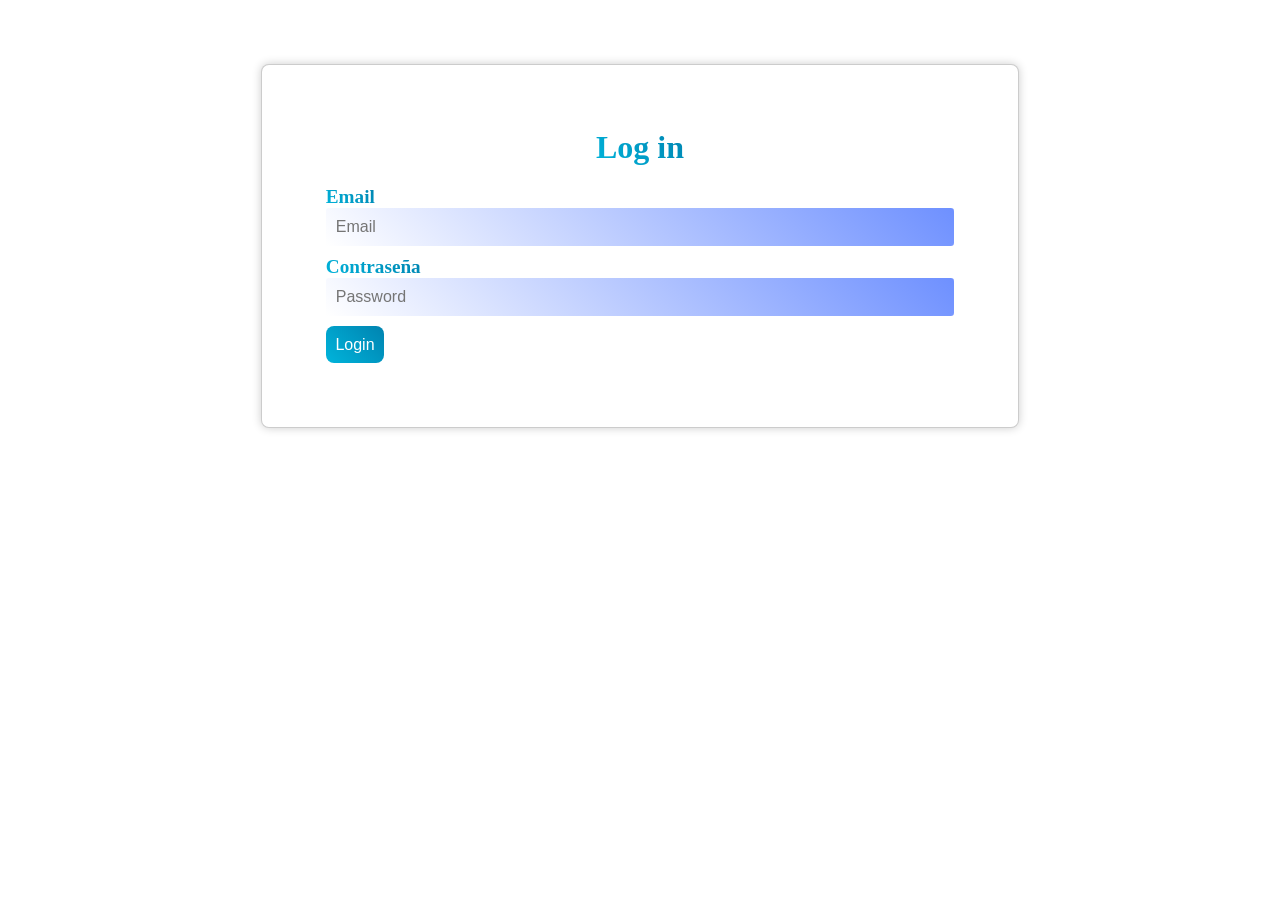
<file: client/index.html>
<!DOCTYPE html>
<html lang="en">
<head>
    <meta charset="UTF-8">
    <meta http-equiv="X-UA-Compatible" content="IE=edge">
    <meta name="viewport" content="width=device-width, initial-scale=1.0">
    <meta viewport="width=device-width, initial-scale=1.0">
    <link rel="stylesheet" href="css/style.css">
    <link rel="stylesheet" href="css/normalize.css">
    <title>Login</title>
</head>
<body>
    <div class="login-container">
        <div class="login">
            <h1>Log in</h1>
            <form action="/login" method="POST">
                <label>Email</label>
                <input type="email" name="email" placeholder="Email">
                <label>Contraseña</label>
                <input type="password" name="password" placeholder="Password">
                <button type="submit">Login</button>
            </form>
        </div>
    </div>
</body>
</html>
</file>
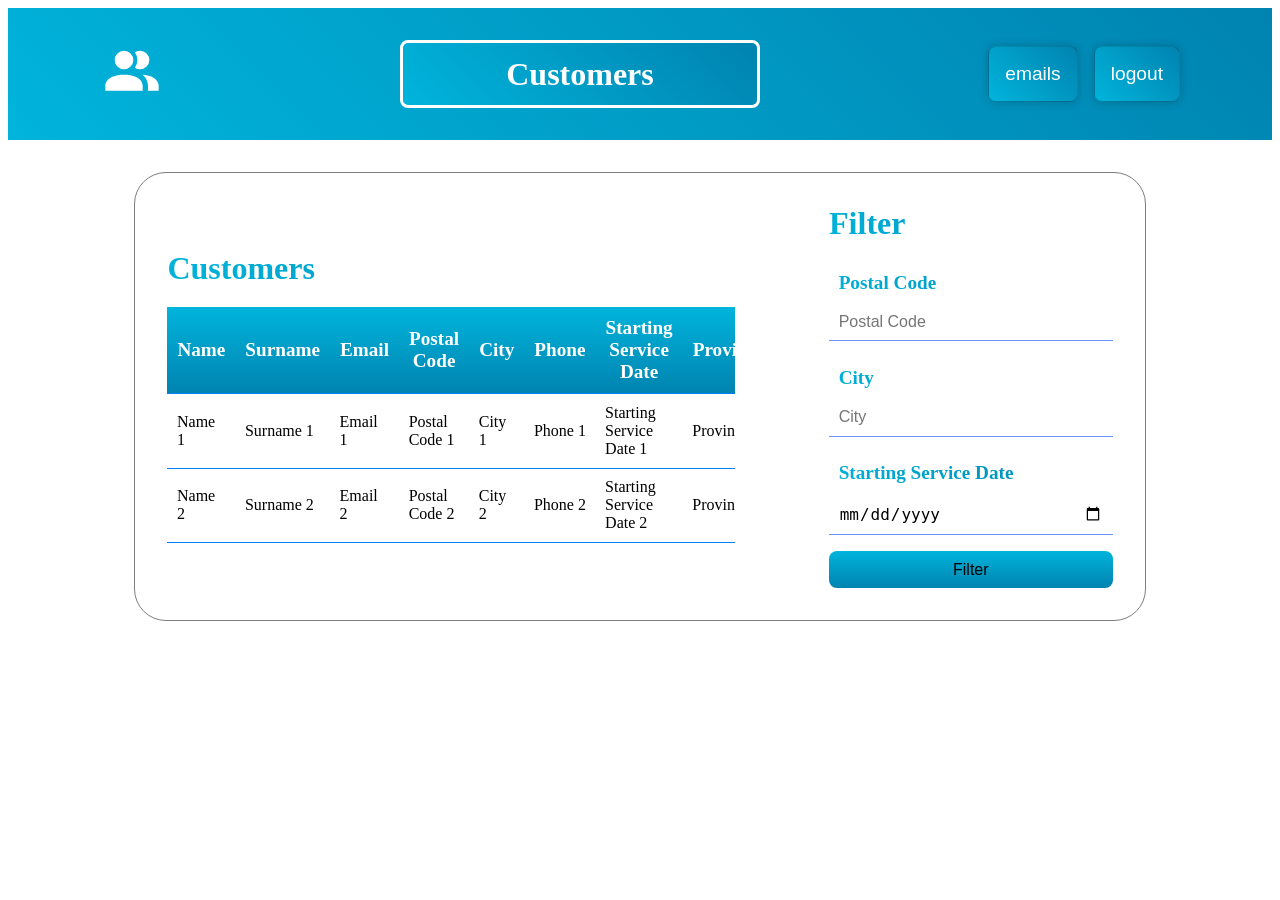
<file: client/customers.html>
<!DOCTYPE html>
<html lang="en">
<head>
    <meta charset="UTF-8">
    <meta http-equiv="X-UA-Compatible" content="IE=edge">
    <meta name="viewport" content="width=device-width, initial-scale=1.0">
    <meta viewport="width=device-width, initial-scale=1.0">
    <link rel="stylesheet" href="css/customers.css">
    <link rel="stylesheet" href="css/normalize.css">
    <title>Customers</title>
</head>
<body>

    <!-- 
    Un contendor que dentro tiene una tabla y un formulario, uno a cada lado.
    La tabla muestra los campos: name, surname, email, postalCode, city, province, startingServiceDate, identifyNumber, onService, phone, mobile, address de los customers y 
    añade scroll lateral porque la tabla puede ser muy larga.
    El formulario es un filtro que pide los campos: postalCode, city y startingServiceDate.
    De esta forma montamos un panel que nos permite filtrar los customers de la tabla.
    -->

    <header>
        <div class="logo">
            <svg viewBox="0 0 24 24">
                <path fill="currentColor" d="M16 17V19H2V17S2 13 9 13 16 17 16 17M12.5 7.5A3.5 3.5 0 1 0 9 11A3.5 3.5 0 0 0 12.5 7.5M15.94 13A5.32 5.32 0 0 1 18 17V19H22V17S22 13.37 15.94 13M15 4A3.39 3.39 0 0 0 13.07 4.59A5 5 0 0 1 13.07 10.41A3.39 3.39 0 0 0 15 11A3.5 3.5 0 0 0 15 4Z" />
            </svg>
        </div>
        <div class="title">
            <h1>Customers</h1>
        </div>
        <div class="menu">
            <div class="emails">
                <button>emails</button>
            </div>
            <div class="customers">
                <button>customers</button>
            </div>
            <div class="logout">
                <button>logout</button>
            </div>
        </div>
    </header>

    <main>
        <div class="container">
            <div class="table">
                <div class="table-title">
                    <h1>Customers</h1>
                </div>
                <table>
                    <thead>
                        <tr>
                            <th>Name</th>
                            <th>Surname</th>
                            <th>Email</th>
                            <th>Postal Code</th>
                            <th>City</th>
                            <th>Phone</th>
                            <th>Starting Service Date</th>
                            <th>Province</th>
                            <th>Identify Number</th>
                            <th>On Service</th>
                            <th>Mobile</th>
                            <th>Address</th>
                        </tr>
                    </thead>
                    <tbody>
                        <tr>
                            <td>Name 1</td>
                            <td>Surname 1</td>
                            <td>Email 1</td>
                            <td>Postal Code 1</td>
                            <td>City 1</td>
                            <td>Phone 1</td>
                            <td>Starting Service Date 1</td>
                            <td>Province 1</td>
                            <td>Identify Number 1</td>
                            <td>On Service 1</td>
                            <td>Mobile 1</td>
                            <td>Address 1</td>
                        </tr>
                        <tr>
                            <td>Name 2</td>
                            <td>Surname 2</td>
                            <td>Email 2</td>
                            <td>Postal Code 2</td>
                            <td>City 2</td>
                            <td>Phone 2</td>
                            <td>Starting Service Date 2</td>
                            <td>Province 2</td>
                            <td>Identify Number 2</td>
                            <td>On Service 2</td>
                            <td>Mobile 2</td>
                            <td>Address 2</td>
                        </tr>
                    </tbody>
                </table>
            </div>
            <div class="filter">
                <h1>Filter</h1>
                <form action="/customers" method="POST">
                    <label>Postal Code</label>
                    <input type="text" name="postalCode" placeholder="Postal Code">
                    <label>City</label>
                    <input type="text" name="city" placeholder="City">
                    <label>Starting Service Date</label>
                    <input type="date" name="startingServiceDate" placeholder="Starting Service Date">
                    <button type="submit">Filter</button>
                </form>
            </div>
        </div>
    </main>
</body>
</html>
</file>
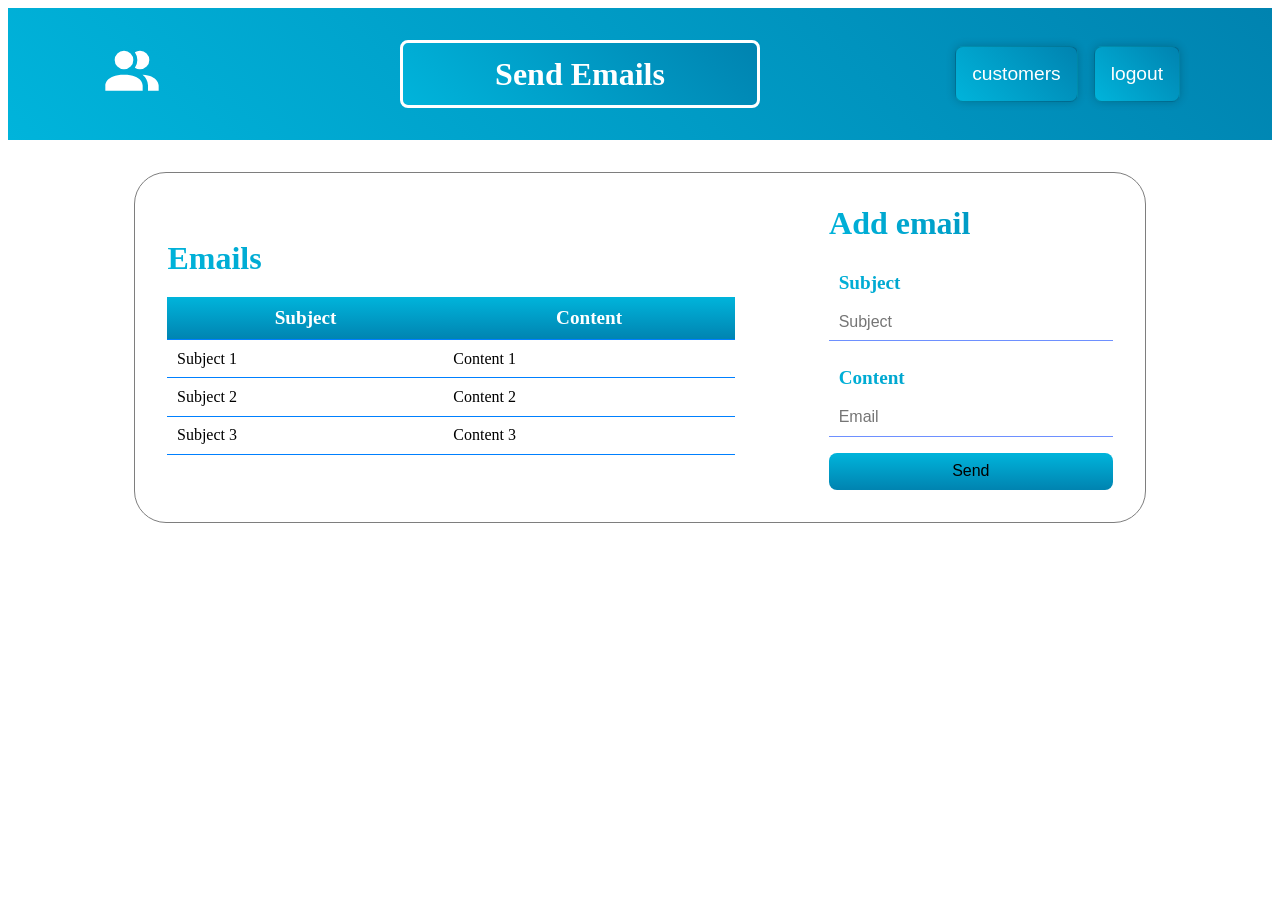
<file: client/emails.html>
<!DOCTYPE html>
<html lang="en">
<head>
    <meta charset="UTF-8">
    <meta http-equiv="X-UA-Compatible" content="IE=edge">
    <meta name="viewport" content="width=device-width, initial-scale=1.0">
    <meta viewport="width=device-width, initial-scale=1.0">
    <link rel="stylesheet" href="css/emails.css">
    <link rel="stylesheet" href="css/normalize.css">
    <title>Emails</title>
</head>
<body>

    <!-- Un contendor que dentro tiene una tabla y un formulario, uno a cada lado.
    La tabla muestra los campos: subject y content de los emails.
    El formulario pide los campos: subject y email.
    De esta forma montamos un panel que nos permite añadir emails a la tabla. -->

    <header>
        <div class="logo">
            <svg viewBox="0 0 24 24">
                <path fill="currentColor" d="M16 17V19H2V17S2 13 9 13 16 17 16 17M12.5 7.5A3.5 3.5 0 1 0 9 11A3.5 3.5 0 0 0 12.5 7.5M15.94 13A5.32 5.32 0 0 1 18 17V19H22V17S22 13.37 15.94 13M15 4A3.39 3.39 0 0 0 13.07 4.59A5 5 0 0 1 13.07 10.41A3.39 3.39 0 0 0 15 11A3.5 3.5 0 0 0 15 4Z" />
            </svg>
        </div>
        <div class="title">
            <h1>Send Emails</h1>
        </div>
        <div class="menu">
            <div class="emails">
                <button>emails</button>
            </div>
            <div class="customers">
                <button>customers</button>
            </div>
            <div class="logout">
                <button>logout</button>
            </div>
        </div>
    </header>

    <div class="container">
        <div class="table">
            <div class="table-title">
                <h1>Emails</h1>
            </div>
            <table>
                <thead>
                    <tr>
                        <th>Subject</th>
                        <th>Content</th>
                    </tr>
                </thead>
                <tbody>
                    <tr>
                        <td>Subject 1</td>
                        <td>Content 1</td>
                    </tr>
                    <tr>
                        <td>Subject 2</td>
                        <td>Content 2</td>
                    </tr>
                    <tr>
                        <td>Subject 3</td>
                        <td>Content 3</td>
                    </tr>
                </tbody>
            </table>
        </div>
        <div class="filter">
            <h1>Add email</h1>
            <form action="/emails" method="POST">
                <label>Subject</label>
                <input type="text" name="subject" placeholder="Subject">
                <label>Content</label>
                <input type="email" name="email" placeholder="Email">
                <button type="submit">Send</button>
            </form>
        </div>
    </div>
</body>
</html>
</file>
<file: client/css/style.css>
.login {
  padding: 4rem;
  margin: 4rem auto;
  width: 60%;
  height: 100%;
  background-color: #fff;
  display: flex;
  flex-direction: column;
  justify-content: center;
  align-items: center;
  border-radius: 0.5rem;
  box-shadow: 0 0 10px 0 rgba(0, 0, 0, 0.2);
  border: .1rem solid rgba(0, 0, 0, 0.2);
}

.login h1 {
  font-size: 2rem;
  font-weight: bold;
  margin-bottom: 20px;
  color: #fff;
  background-image: linear-gradient(45deg, #00b4db, #0083b0);
  -webkit-background-clip: text;
  -webkit-text-fill-color: transparent;
}

.login label {
  font-size: 1.2rem;
  font-weight: bold;
  margin-bottom: 10px;
  color: #fff;
  background-image: linear-gradient(45deg, #00b4db, #0083b0);
  -webkit-background-clip: text;
  -webkit-text-fill-color: transparent;
}

.login input {
  margin-bottom: 10px;
  padding: 10px;
  font-size: 1rem;
  width: 100%;
  background-color: #ccc;
  border: none;
  border-radius: 0.2rem;
  color: rgb(67, 67, 67);
  background-image: linear-gradient(45deg, #ffffff, #6e90ff);
}

.login button {
  padding: .6rem;
  font-size: 1rem;
  background-color: #ccc;
  border: none;
  border-radius: 0.5rem;
  cursor: pointer;
  color: #fff;
  background-image: linear-gradient(45deg, #00b4db, #0083b0);
}
</file>
<file: client/css/customers.css>
/* Estilos del header, respetando las tonalidades azules del proyecto:
    - El header ocupará el 100% del ancho y alto de la ventana del navegador.
    - El header tendrá un fondo degradado de tonos azules.
    - El header tendrá un padding de 2rem.
    - El header tendrá un display flex.
    - El header estará dividido en 3 columnas, una para el logo, otra para el título y otra para el menu con el botón de logout y de ir a "Emails".
    - El logo ocupará un 20% del ancho del header.
    - El título ocupará un 50% del ancho del header.
    - El menu ocupará un 30% del ancho del header.
    - El menu tendrá un display flex.
    - El menu tendrá un justify-content: flex-end.
    - El menu tendrá un align-items: center.
    - El botón de logout tendrá un color de fondo azul.
    - El botón de logout tendrá un color de texto blanco.
    - El botón de logout tendrá un padding de 1rem.
    - El botón de logout tendrá un border-radius de 0.5rem.
    - El botón de logout tendrá un cursor pointer.
    - El botón de logout tendrá un margin-left de 1rem.
    - El botón de logout tendrá un box-shadow de 0 0 10px 0 rgba(0, 0, 0, 0.2).
    - El botón de logout tendrá un border de .1rem solid rgba(0, 0, 0, 0.2).
    - El botón de logout tendrá un background-image de linear-gradient(45deg, #00b4db, #0083b0).
    - El botón de logout tendrá un -webkit-background-clip: text.
    - El botón de logout tendrá un -webkit-text-fill-color: transparent.
    - El botón de logout tendrá un transition de 0.3s.
    - El botón de logout tendrá un &:hover con un background-color de #0083b0.
    - El botón de logout tendrá un &:hover con un color de #fff.
    - El botón de logout tendrá un &:hover con un box-shadow de 0 0 10px 0 rgba(0, 0, 0, 0.4).
    - El botón de logout tendrá un &:hover con un border de .1rem solid rgba(0, 0, 0, 0.4).
    - El botón de ir a "Emails" tendrá un color de fondo azul y será igual al botón de logout.

    A partir de aquí, están los estilos del header definidos arriba para el archivo customers.html:
*/

header {
  width: 100%;
  height: 100%;
  background-image: linear-gradient(45deg, #00b4db, #0083b0);
  padding: 2rem;
  display: flex;
  flex-direction: row;
  justify-content: space-evenly;
}

.logo {
  width: 20%;
}

.logo > svg {
  color: #fff;
  width: 4rem;
}

.title {
  background: linear-gradient(45deg, #00b4db, #0083b0);
  color: #fff;
  width: 30%;
  display: flex;
  justify-content: center;
  align-items: center;
  border-radius: 0.5rem;
  border: .2rem solid #fff;
}

.menu {
  width: 30%;
  display: flex;
  justify-content: flex-end;
  align-items: center;
}

/* Estilos del botón de logout */
.logout, .emails, .customers {
  background-color: #00b4db;
  color: #fff;
  padding: 1rem;
  border-radius: 0.5rem;
  cursor: pointer;
  margin-left: 1rem;
  box-shadow: 0 0 10px 0 rgba(0, 0, 0, 0.2);
  border: .1rem solid rgba(0, 0, 0, 0.2);
  background: linear-gradient(45deg, #00b4db, #0083b0);
  transition: 0.3s;
}

.logout > button, .emails > button, .customers > button {
  font-size: 1.2rem;
}

.logout:hover, .emails:hover, .customers:hover {
  background-color: #0083b0;
  color: #fff;
  box-shadow: 0 0 10px 0 rgba(0, 0, 0, 0.4);
  border: .1rem solid rgba(0, 0, 0, 0.4);
}

.logout:active, .emails:active, .customers:active {
  background-color: #0083b0;
  color: #fff;
  box-shadow: 0 0 10px 0 rgba(0, 0, 0, 0.4);
  border: .1rem solid rgba(0, 0, 0, 0.4);
}

table {
  border-collapse: collapse;
}

.table {
  width: 60%;
  height: 100%;
  display: flex;
  flex-direction: column;
  justify-content: center;
  overflow-x: scroll;
}

::-webkit-scrollbar {
  color: #00b4db;
  width: 0.5rem;
  background-color: #00b4db;
}

::-webkit-scrollbar-thumb {
  background-color: #0083b0;
}

.table-title > h1 {
  font-size: 2rem;
  font-weight: bold;
  margin-bottom: 20px;
  color: #fff;
  background-image: linear-gradient(45deg, #00b4db, #0083b0);
  -webkit-background-clip: text;
  -webkit-text-fill-color: transparent;
}

thead {
  background: linear-gradient(#00b4db, #0083b0);
}

thead th {
  color: #fff;
  border-bottom: .1rem solid #0080ff;
  font-size: 1.2rem;
  font-weight: bold;
  padding: 10px;
}

tbody td {
  font-size: 1rem;
  padding: .6rem;
  border-bottom: .1rem solid #0080ff;
}

.filter {
  width: 30%;
  height: 100%;
  display: flex;
  flex-direction: column;
  justify-content: center;
}

.filter > h1 {
  font-size: 2rem;
  font-weight: bold;
  margin-bottom: 20px;
  color: #fff;
  background-image: linear-gradient(45deg, #00b4db, #0083b0);
  -webkit-background-clip: text;
  -webkit-text-fill-color: transparent;
}

.filter > form {
  display: flex;
  flex-direction: column;
  justify-content: center;
}

.filter > form > input {
  padding: .6rem;
  font-size: 1rem;
  border-bottom: .1rem solid #6e90ff;
  margin-bottom: 1rem;
}

.filter > form > label {
  font-size: 1.2rem;
  font-weight: bold;
  color: #fff;
  background-image: linear-gradient(45deg, #00b4db, #0083b0);
  -webkit-background-clip: text;
  -webkit-text-fill-color: transparent;
  padding: .6rem;
}

.filter > form > button {
  padding: .6rem;
  font-size: 1rem;
  background: linear-gradient(#00b4db, #0083b0);
  border: none;
  border-radius: 0.5rem;
  cursor: pointer;
}

.container {
  border: 1px solid rgb(126, 126, 126);
  border-radius: 2rem;
  margin: 2rem auto;
  width: 80%;
  height: 80%;
  display: flex;
  flex-direction: row;
  justify-content: space-between;
  align-items: center;
  padding: 2rem;
}

.container {
  border: 1px solid rgb(126, 126, 126);
  border-radius: 2rem;
  margin: 2rem auto;
  width: 80%;
  height: 80%;
  display: flex;
  flex-direction: row;
  justify-content: space-between;
  align-items: center;
  padding: 2rem;
}

.customers {
  display: none;
}
</file>
<file: client/css/emails.css>
header {
  width: 100%;
  height: 100%;
  background-image: linear-gradient(45deg, #00b4db, #0083b0);
  padding: 2rem;
  display: flex;
  flex-direction: row;
  justify-content: space-evenly;
}

.logo {
  width: 20%;
}

.logo > svg {
  color: #fff;
  width: 4rem;
}

.title {
  background: linear-gradient(45deg, #00b4db, #0083b0);
  color: #fff;
  width: 30%;
  display: flex;
  justify-content: center;
  align-items: center;
  border-radius: 0.5rem;
  border: .2rem solid #fff;
}

.menu {
  width: 30%;
  display: flex;
  justify-content: flex-end;
  align-items: center;
}

/* Estilos del botón de logout */
.logout, .emails, .customers {
  background-color: #00b4db;
  color: #fff;
  padding: 1rem;
  border-radius: 0.5rem;
  cursor: pointer;
  margin-left: 1rem;
  box-shadow: 0 0 10px 0 rgba(0, 0, 0, 0.2);
  border: .1rem solid rgba(0, 0, 0, 0.2);
  background: linear-gradient(45deg, #00b4db, #0083b0);
  transition: 0.3s;
}

.logout > button, .emails > button, .customers > button {
  font-size: 1.2rem;
}

.logout:hover, .emails:hover, .customers:hover {
  background-color: #0083b0;
  color: #fff;
  box-shadow: 0 0 10px 0 rgba(0, 0, 0, 0.4);
  border: .1rem solid rgba(0, 0, 0, 0.4);
}

.logout:active, .emails:active, .customers:active {
  background-color: #0083b0;
  color: #fff;
  box-shadow: 0 0 10px 0 rgba(0, 0, 0, 0.4);
  border: .1rem solid rgba(0, 0, 0, 0.4);
}

table {
  border-collapse: collapse;
}

.table {
  width: 60%;
  height: 100%;
  display: flex;
  flex-direction: column;
  justify-content: center;
  overflow-x: auto;
}

::-webkit-scrollbar {
  color: #00b4db;
  width: 0.5rem;
  background-color: #00b4db;
}

::-webkit-scrollbar-thumb {
  background-color: #0083b0;
}

.table-title > h1 {
  font-size: 2rem;
  font-weight: bold;
  margin-bottom: 20px;
  color: #fff;
  background-image: linear-gradient(45deg, #00b4db, #0083b0);
  -webkit-background-clip: text;
  -webkit-text-fill-color: transparent;
}

thead {
  background: linear-gradient(#00b4db, #0083b0);
}

thead th {
  color: #fff;
  border-bottom: .1rem solid #0080ff;
  font-size: 1.2rem;
  font-weight: bold;
  padding: 10px;
}

tbody td {
  font-size: 1rem;
  padding: .6rem;
  border-bottom: .1rem solid #0080ff;
}

.filter {
  width: 30%;
  height: 100%;
  display: flex;
  flex-direction: column;
  justify-content: center;
}

.filter > h1 {
  font-size: 2rem;
  font-weight: bold;
  margin-bottom: 20px;
  color: #fff;
  background-image: linear-gradient(45deg, #00b4db, #0083b0);
  -webkit-background-clip: text;
  -webkit-text-fill-color: transparent;
}

.filter > form {
  display: flex;
  flex-direction: column;
  justify-content: center;
}

.filter > form > input {
  padding: .6rem;
  font-size: 1rem;
  border-bottom: .1rem solid #6e90ff;
  margin-bottom: 1rem;
}

.filter > form > label {
  font-size: 1.2rem;
  font-weight: bold;
  color: #fff;
  background-image: linear-gradient(45deg, #00b4db, #0083b0);
  -webkit-background-clip: text;
  -webkit-text-fill-color: transparent;
  padding: .6rem;
}

.filter > form > button {
  padding: .6rem;
  font-size: 1rem;
  background: linear-gradient(#00b4db, #0083b0);
  border: none;
  border-radius: 0.5rem;
  cursor: pointer;
}

.container {
  border: 1px solid rgb(126, 126, 126);
  border-radius: 2rem;
  margin: 2rem auto;
  width: 80%;
  height: 80%;
  display: flex;
  flex-direction: row;
  justify-content: space-between;
  align-items: center;
  padding: 2rem;
}

.container {
  border: 1px solid rgb(126, 126, 126);
  border-radius: 2rem;
  margin: 2rem auto;
  width: 80%;
  height: 80%;
  display: flex;
  flex-direction: row;
  justify-content: space-between;
  align-items: center;
  padding: 2rem;
}

.emails {
  display: none;
}
</file>
